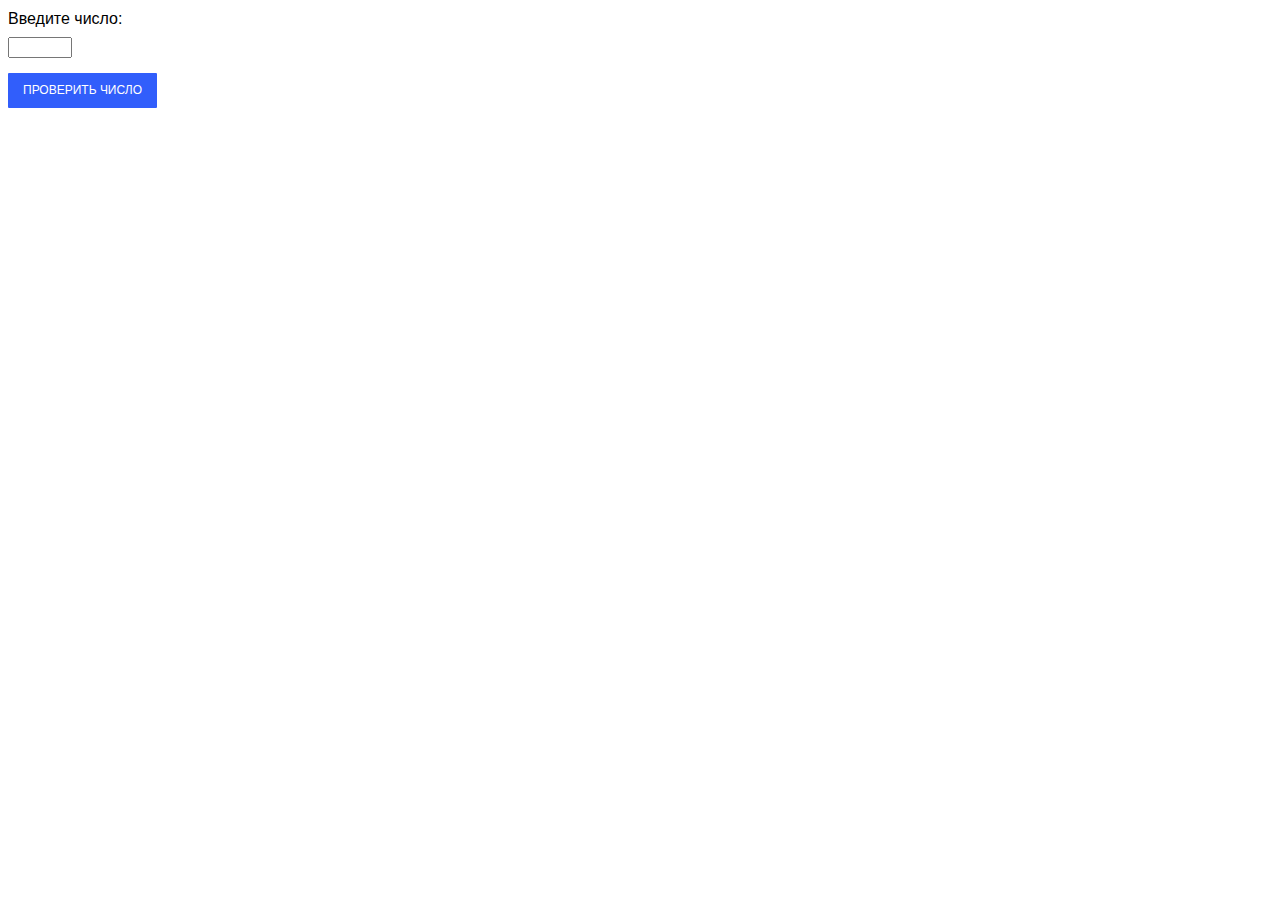
<file: task3/index.html>
<!DOCTYPE html>
<html lang="en">
<head>
  <meta charset="UTF-8">
  <meta http-equiv="X-UA-Compatible" content="IE=edge">
  <meta name="viewport" content="width=device-width, initial-scale=1.0">
  <link rel="stylesheet" href="./css/styles.css"/>
  <title>Document</title>
</head>
<body>
  <label for="tentacles">Введите число:</label>
  <input type="number" id="tentacles" name="tentacles"  min="1" max="100">

  <button class="btn">Проверить число</button>
  
  <div class="result"></div>

  <script src="./js/jscode.js"></script>
</body>
</html>
</file>
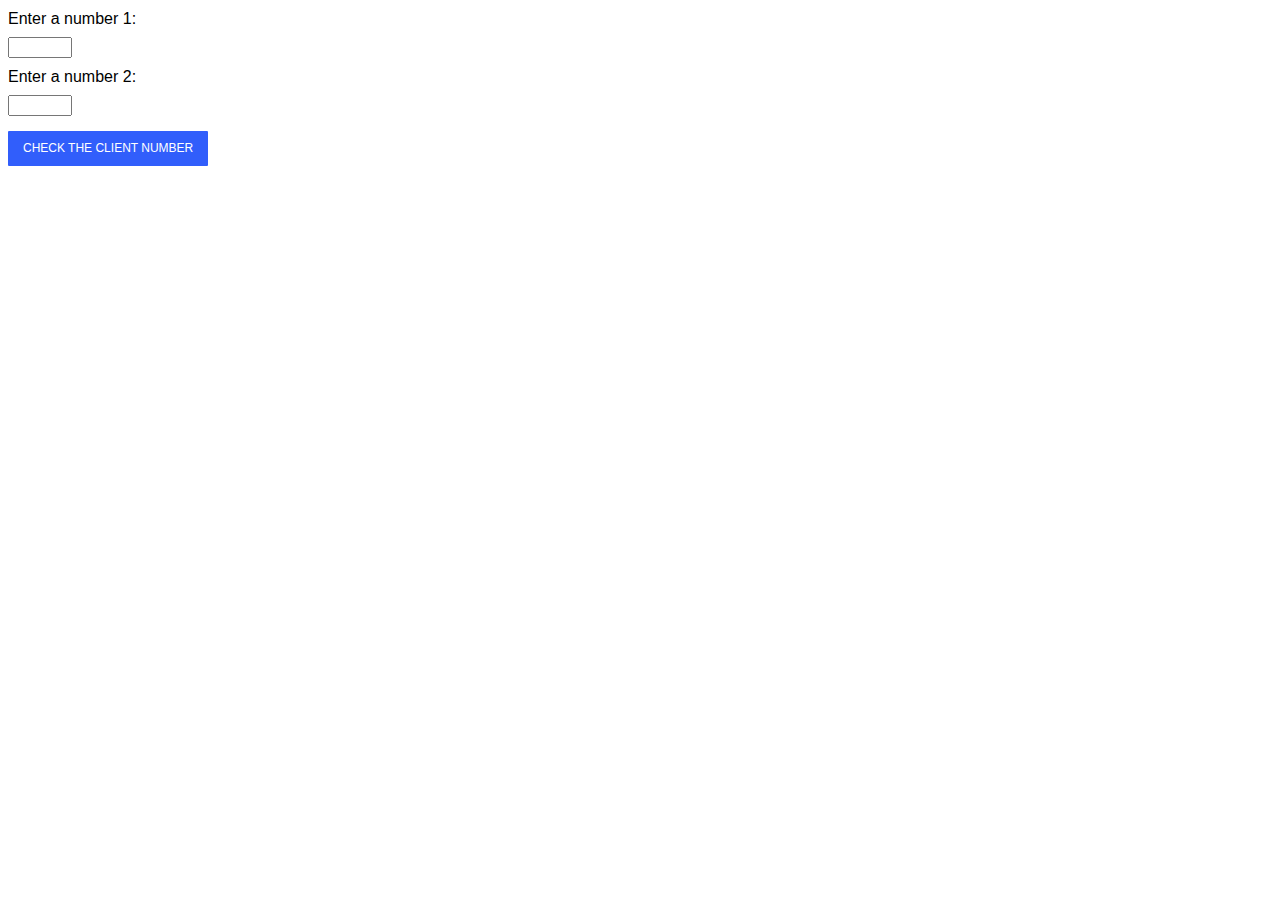
<file: task4/index.html>
<!DOCTYPE html>
<html lang="en">
<head>
  <meta charset="UTF-8">
  <meta http-equiv="X-UA-Compatible" content="IE=edge">
  <meta name="viewport" content="width=device-width, initial-scale=1.0">
  <link rel="stylesheet" href="./css/styles.css"/>
  <title>Document</title>
</head>
<body>
  <label for="tentacles">Enter a number 1:</label>
  <input type="number" id="tentacles" class="number1" name="tentacles"  min="1" max="500">

  <label for="tentacles">Enter a number 2:</label>
  <input type="number" id="tentacles" class="number2" name="tentacles"  min="1" max="500">

  <button class="btn">Check the client number</button>
  
  <div class="result"></div>

  <script src="./js/jscode.js"></script>
</body>
</html>
</file>
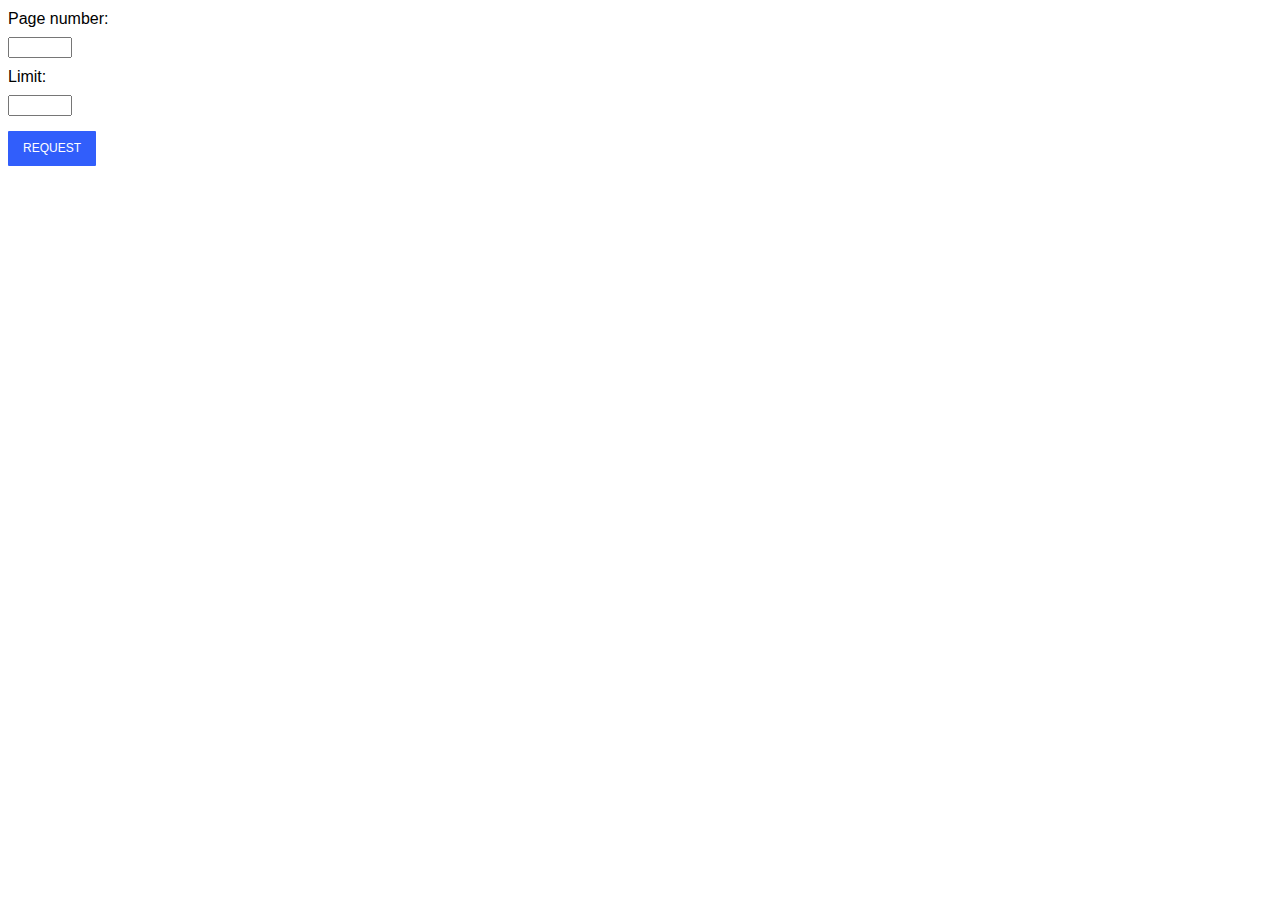
<file: task5/index.html>
<!DOCTYPE html>
<html lang="en">
<head>
  <meta charset="UTF-8">
  <meta http-equiv="X-UA-Compatible" content="IE=edge">
  <meta name="viewport" content="width=device-width, initial-scale=1.0">
  <link rel="stylesheet" href="./css/styles.css"/>
  <title>Document</title>
</head>
<body>
  <label for="input-number">Page number:</label>
  <input type="number" class="input-page" name="page-number" min='1' max='500'>

  <label for="input-limit">Limit:</label>
  <input type="number" class="input-limit" name="limit" min='1' max='500'>

  <button class="btn">Request</button>
  
  <div class="result"></div>

  <script src="./js/jscode.js"></script>
</body>
</html>
</file>
<file: task3/css/styles.css>
.btn {
  padding: 0;
  background-color: transparent;
  border: none;
  outline: none;
  -webkit-tap-highlight-color: transparent;
  box-shadow: none;
  cursor: pointer;
  
  margin: 5px 0;
  padding: 10px 15px;
  border-radius: 1px;
  font-size: 12px;
  line-height: 15px;
  text-transform: uppercase;
  color: white;
  background: #315efb;
  transition: 0.3s;
}

.btn:hover {
  box-shadow: 0px 2px 8px 2px rgba(141,150,178,.3);
  transform: scale(1.05);
} 

label {
  
  font: 1rem 'Fira Sans', sans-serif;
}

input,
label {
  display: flex;
  margin: .6rem 0;
}

.result {
  display: flex;
  flex-wrap: wrap;
  width: 500px;
}

.card {
  width: 200px;
  margin: 20px;
}

.card-image {
  display: block;
  width: 200px;
  height: 150px;
}
</file>
<file: task4/css/styles.css>
.btn {
  padding: 0;
  background-color: transparent;
  border: none;
  outline: none;
  -webkit-tap-highlight-color: transparent;
  box-shadow: none;
  cursor: pointer;
  
  margin: 5px 0;
  padding: 10px 15px;
  border-radius: 1px;
  font-size: 12px;
  line-height: 15px;
  text-transform: uppercase;
  color: white;
  background: #315efb;
  transition: 0.3s;
}

.btn:hover {
  box-shadow: 0px 2px 8px 2px rgba(141,150,178,.3);
  transform: scale(1.05);
} 

label {
  
  font: 1rem 'Fira Sans', sans-serif;
}

input,
label {
  display: flex;
  margin: .6rem 0;
}

.result {
  margin: 30px;
}
</file>
<file: task5/css/styles.css>
p {
  color: green;
  font-weight: bold;
  font-size: 16px;
  font-family: 'Nunito Sans', 'Arial', 'Helvetica', sans-serif;
}

.btn {
  padding: 0;
  background-color: transparent;
  border: none;
  outline: none;
  -webkit-tap-highlight-color: transparent;
  box-shadow: none;
  cursor: pointer;
  
  margin: 5px 0;
  padding: 10px 15px;
  border-radius: 1px;
  font-size: 12px;
  line-height: 15px;
  text-transform: uppercase;
  color: white;
  background: #315efb;
  transition: 0.3s;
}

.btn:hover {
  box-shadow: 0px 2px 8px 2px rgba(141,150,178,.3);
  transform: scale(1.05);
} 

label {
  
  font: 1rem 'Fira Sans', sans-serif;
}

input,
label {
  display: flex;
  margin: .6rem 0;
}

.result {
  display: flex;
  flex-wrap: wrap;
  width: 500px;
}

.card {
  width: 200px;
  margin: 20px;
}

.card-image {
  display: block;
  width: 200px;
  height: 150px;
}
</file>
